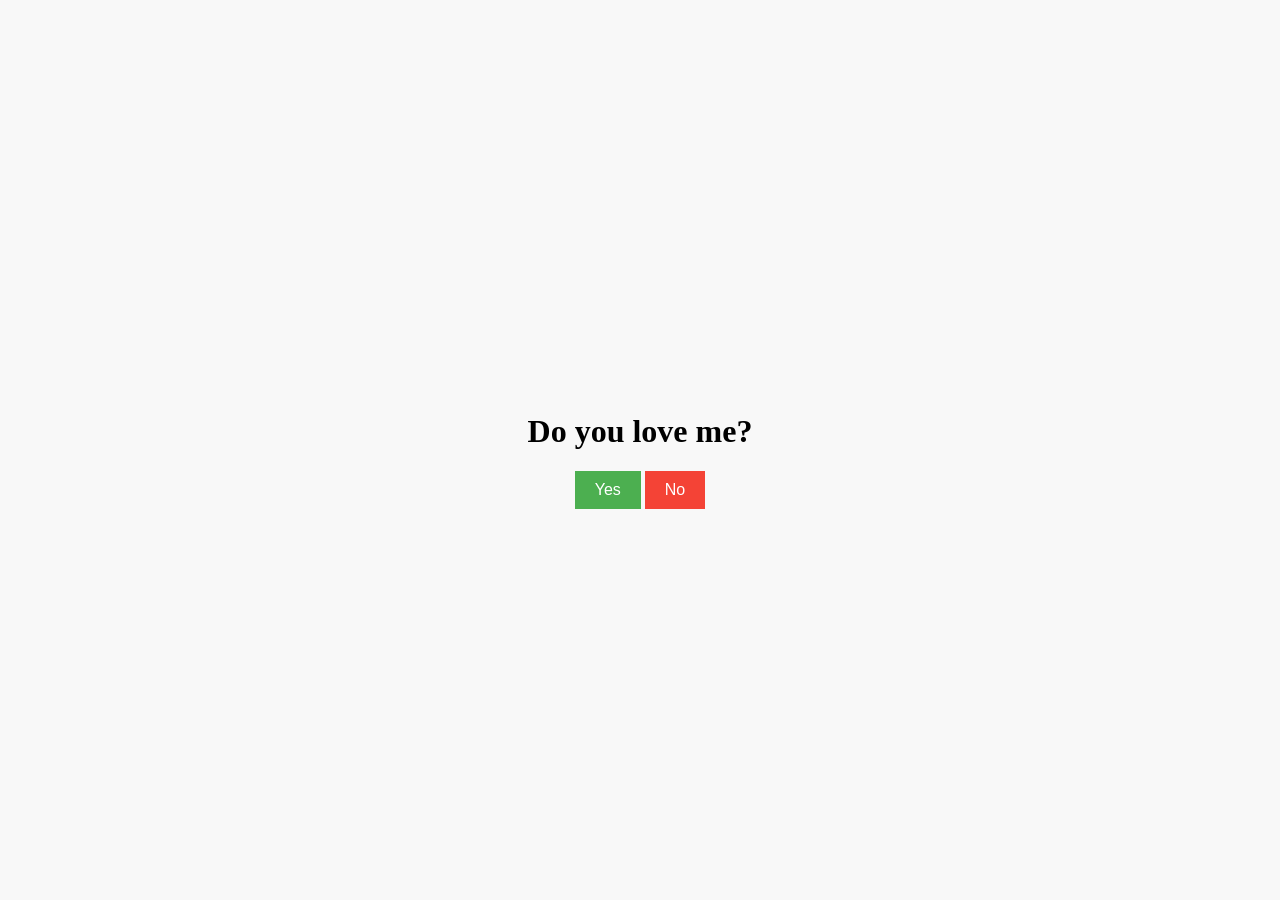
<file: index.html>
<!DOCTYPE html>
<html lang="en">
<head>
    <meta charset="UTF-8">
    <meta name="viewport" content="width=device-width, initial-scale=1.0">
    <link rel="stylesheet" href="style.css">
    <title>Love Website</title>
</head>
<body>
    <div class="container">
        <h1 id="love">Do you love me?</h1>
        <div class="buttons">
            <button id="yesBtn" onclick="showHearts()">Yes</button>
            <button id="noBtn" onmouseover="moveNoButton()">No</button>
        </div>
    </div>
<br>
<div id="gifContainer">
    
</div>

    <script src="script.js"></script>
</body>
</html>
</file>
<file: style.css>
body {
    display: flex;
    align-items: center;
    justify-content: center;
    height: 100vh;
    margin: 0;
    background-color: #f8f8f8;
}

.container {
    text-align: center;
}

.buttons {
    margin-top: 20px;
}

button {
    padding: 10px 20px;
    font-size: 16px;
    cursor: pointer;
}

#yesBtn {
    background-color: #4caf50;
    color: white;
    border: none;
}

#noBtn {
    background-color: #f44336;
    color: white;
    border: none;
}

.hearts-container {
    position: absolute;
    top: 0;
    left: 0;
    width: 100%;
    height: 100%;
    pointer-events: none;
    overflow: hidden;
}

@keyframes heartAnimation {
    0% {
        transform: translateY(0) rotate(45deg) scale(1);
        opacity: 1;
        transform-origin: center bottom;
    }
    100% {
        transform: translateY(-600px) rotate(45deg) scale(0);
        opacity: 0;
        transform-origin: center bottom;
    }
}

.heart {
    position: absolute;
    width: 20px;
    height: 20px;
    background-color: #e74c3c;
    transform: rotate(-45deg);
    border-radius: 50%;
    animation: heartAnimation 3s ease-out;
    animation-fill-mode: forwards;
}

#gifContainer {
    margin-top: 20px; 
}
</file>
